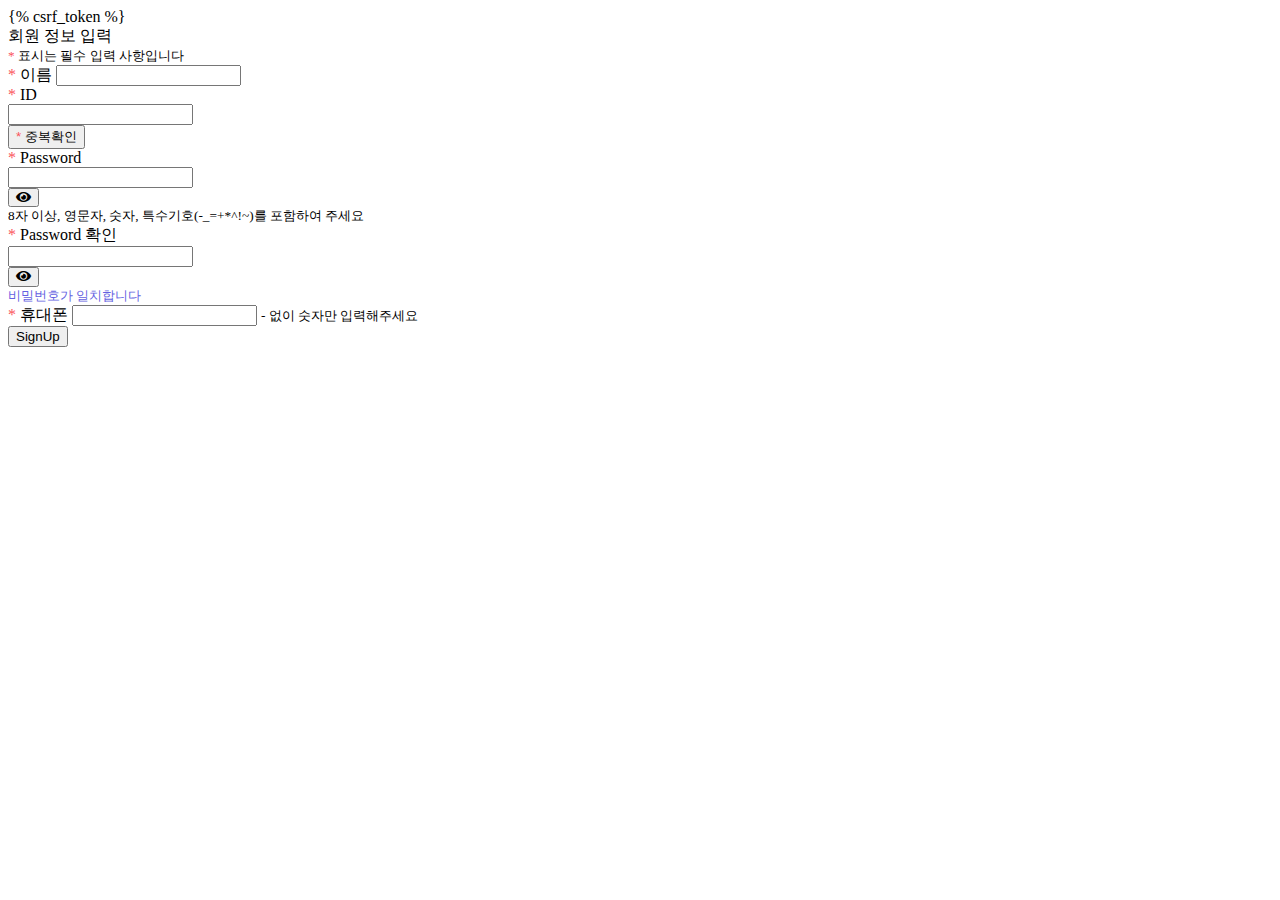
<file: bora/templates/join.html>
<html>

<head>
    <!-- Bootstrap CSS -->
    <link rel="stylesheet" href="https://cdn.jsdelivr.net/npm/bootstrap@4.6.0/dist/css/bootstrap.min.css"
        integrity="sha384-B0vP5xmATw1+K9KRQjQERJvTumQW0nPEzvF6L/Z6nronJ3oUOFUFpCjEUQouq2+l" crossorigin="anonymous">
    <!-- jQuery and Bootstrap Bundle (includes Popper) -->
    <script src="https://code.jquery.com/jquery-3.6.0.js"
        integrity="sha256-H+K7U5CnXl1h5ywQfKtSj8PCmoN9aaq30gDh27Xc0jk=" crossorigin="anonymous"></script>
    <script src="https://cdn.jsdelivr.net/npm/bootstrap@4.6.0/dist/js/bootstrap.bundle.min.js"
        integrity="sha384-Piv4xVNRyMGpqkS2by6br4gNJ7DXjqk09RmUpJ8jgGtD7zP9yug3goQfGII0yAns" crossorigin="anonymous">
    </script>
    <link rel="stylesheet" href="https://cdnjs.cloudflare.com/ajax/libs/font-awesome/5.15.4/css/all.min.css"
        integrity="sha512-1ycn6IcaQQ40/MKBW2W4Rhis/DbILU74C1vSrLJxCq57o941Ym01SwNsOMqvEBFlcgUa6xLiPY/NS5R+E6ztJQ=="
        crossorigin="anonymous" referrerpolicy="no-referrer" />
    <!-- font-awesome -->
    <link rel="stylesheet" href="https://cdnjs.cloudflare.com/ajax/libs/font-awesome/5.15.4/css/all.min.css"
        integrity="sha512-1ycn6IcaQQ40/MKBW2W4Rhis/DbILU74C1vSrLJxCq57o941Ym01SwNsOMqvEBFlcgUa6xLiPY/NS5R+E6ztJQ=="
        crossorigin="anonymous" referrerpolicy="no-referrer" />
    <style>
        /* eyes css */
        /* .inputpw {
            position: relative;
        } */
        .eyes {
            /* position: absolute; */
            cursor: pointer;
        }
    </style>
    <script>
        // eyes jQuery
        $(function () {
            // 눈표시 클릭 시 패스워드 보이기
            $('.eyes').on('click', function () {
                $('.joinpw').toggleClass('active');
                if ($('.joinpw').hasClass('active') == true) {
                    $(this).find('.fa-eye').attr('class', "fas fa-eye-slash").parents('.inputpw').find(
                        '.joinpw').attr('type', "text");
                } else {
                    $(this).find('.fa-eye-slash').attr('class', "fas fa-eye").parents('.inputpw').find(
                        '.joinpw').attr('type', 'password');
                }
            });
        });

        function ckid() {
            // 입력값을 변경했는데 중복확인 버튼이 보이지 않는 상황이면 다시 보이게
            $("#inputid").change(function () {
                if ($("#checkbutton").hasClass('d-none')) {
                    $("#checkbutton").removeClass("d-none");
                    $("#inputid").addClass("fail");
                    $("#inputid").removeClass("success");
                }
            });
            if ($("#inputid").val() == '') {
                $(".idcheckmsg").html("아이디를 입력해주세요.");
                return;
            }
            overlap_input = document.querySelector('input[name="user_id"]');
            $.ajax({
                url: "checkid",
                data: {
                    "user_id": overlap_input.value
                },
                dataType: "json",
                // csrfmiddlewaretoken: document.getElementsByName('csrfmiddlewaretoken')[0].value,
                success: function (data) {
                    console.log(data["overlap"]);
                    if (data["overlap"] == "fail") {
                        $("#checkfail").removeClass("d-none");
                        $('.idcheckmsg').css('color', '#fa525a');
                        $(".idcheckmsg").html("<i class='fas fa-exclamation'></i>" + " " + data["msg"]);
                        return;
                    } else if (data["overlap"] == "three") {
                        $("#checkfail").removeClass("d-none");
                        $('.idcheckmsg').css('color', '#fa525a');
                        $(".idcheckmsg").html("<i class='fas fa-exclamation'></i>" + " " + data["msg"]);
                    } else if (data["overlap"] == "reg") {
                        $("#checkfail").removeClass("d-none");
                        $('.idcheckmsg').css('color', '#fa525a');
                        $(".idcheckmsg").html("<i class='fas fa-exclamation'></i>" + " " + data["msg"]);
                    } else {
                        $("#inputid").addClass("success");
                        $("#inputid").removeClass("fail");
                        $("#checksuccess").removeClass("d-none");
                        $("#checkbutton").addClass("d-none");
                        $('.idcheckmsg').css('color', '#6461e1');
                        $(".idcheckmsg").html("<i class='fas fa-check'></i>" + " " + data["msg"]);
                        return;
                    }
                }
            });
        }
        $(function(){
            $("#checkpw").keyup(function(){
                pw = $("#inputpw").val();
                pwck = $("#checkpw").val();
                if(pw != "" || pwck != ""){
                    if(pw == pwck){
                        $(".pwcheckmsg").removeClass("d-none");
                    }else{
                        $(".pwcheckmsg").addClass("d-none");
                    }
                }
            });
        });
    </script>
</head>

<body>
    <form action="http://49.50.164.62:8000/bora/login" method="post" name="info">
        {% csrf_token %}
        <div class="p-2 mt-5">
            <div class="font-weight-bold blockquote mt-5 col-sm-12 col-md-8">회원 정보 입력</div>
            <small class="text-muted"><span style="color: #fa525a;">* </span> 표시는 필수 입력 사항입니다</small>
            <div class="mt-3">
                <div class="form-group">
                    <label for="inputname"><span style="color: #fa525a;">* </span>이름</label>
                    <input type="text" class="form-control" id="inputname" name="user_name" required
                        pattern="[가-힣]{2,}">
                </div>

                <div class="form-group">
                    <label for="inputid"><span style="color: #fa525a;">* </span>ID</label>
                    <div class="input-group-prepend">
                        <input type="text" class="form-control fail" id="inputid" name="user_id" required pattern="[\w]{3,}">
                        <div class="input-group-append">
                            <button type="button" id="checkbutton" class="btn btn-outline-secondary"
                                style="width: max-content;" onfocusout="" onclick="ckid();"><span style="color: #fa525a;">* </span>중복확인</button>
                        </div>
                    </div>
                    <small class="idcheckmsg"></small>
                </div>

                <div class="form-group inputpw">
                    <label for="inputpw"><span style="color: #fa525a;">* </span>Password</label>
                    <div class="input-group-prepend">
                        <input type="password" class="form-control joinpw" id="inputpw" name="user_pw"
                            pattern="^(?=.*[A-Za-z])(?=.*\d)(?=.*[$@$!%*#?&])[A-Za-z\d$@$!%*#?&]{8,16}$" required>
                        <div class="input-group-append eyes">
                            <button type="button" class="btn btn-outline-secondary"><i class="fas fa-eye"></i></button>
                        </div>
                    </div>
                    <small class="text-muted">8자 이상, 영문자, 숫자, 특수기호(-_=+*^!~)를 포함하여 주세요</small>
                </div>
                <div class="form-group inputpw">
                    <label for="inputpw"><span style="color: #fa525a;">* </span>Password 확인</label>
                    <div class="input-group-prepend">
                        <input type="password" class="form-control joinpw" id="checkpw" name="check_pw"
                            pattern="^(?=.*[A-Za-z])(?=.*\d)(?=.*[$@$!%*#?&])[A-Za-z\d$@$!%*#?&]{8,16}$" required>
                        <div class="input-group-append eyes">
                            <button type="button" class="btn btn-outline-secondary"><i class="fas fa-eye"></i></button>
                        </div>
                    </div>
                    <small class="text-muted pwcheckmsg d-none" style="color: #6461e1;">비밀번호가 일치합니다</small>
                </div>
                <div class="form-group mt-3">
                    <label for="inputnum"><span style="color: #fa525a;">* </span>휴대폰</label>
                    <input type="text" maxlength="11" class="form-control" id="inputnum" name="user_phone">
                    <small class="text-muted">- 없이 숫자만 입력해주세요</small>
                </div>
                <script>
                    // 중복확인을 하지 않은 경우
                    $(function(){
                        $("#submit").on("click",function(){
                            if ($('#inputid').hasClass("fail")){
                                $('.idcheckmsg').css('color', '#fa525a');
                                $(".idcheckmsg").html("<i class='fas fa-exclamation'></i>" + " " + "아이디 중복확인을 해주세요.");
                                $('#inputid').focus();
                                return false;
                            }
                        });
                    });
                </script>
                <button type="submit" id="submit" class="btn btn-outline-info mt-5">SignUp</button>
            </div>
        </div>
    </form>
</body>

</html>
</file>
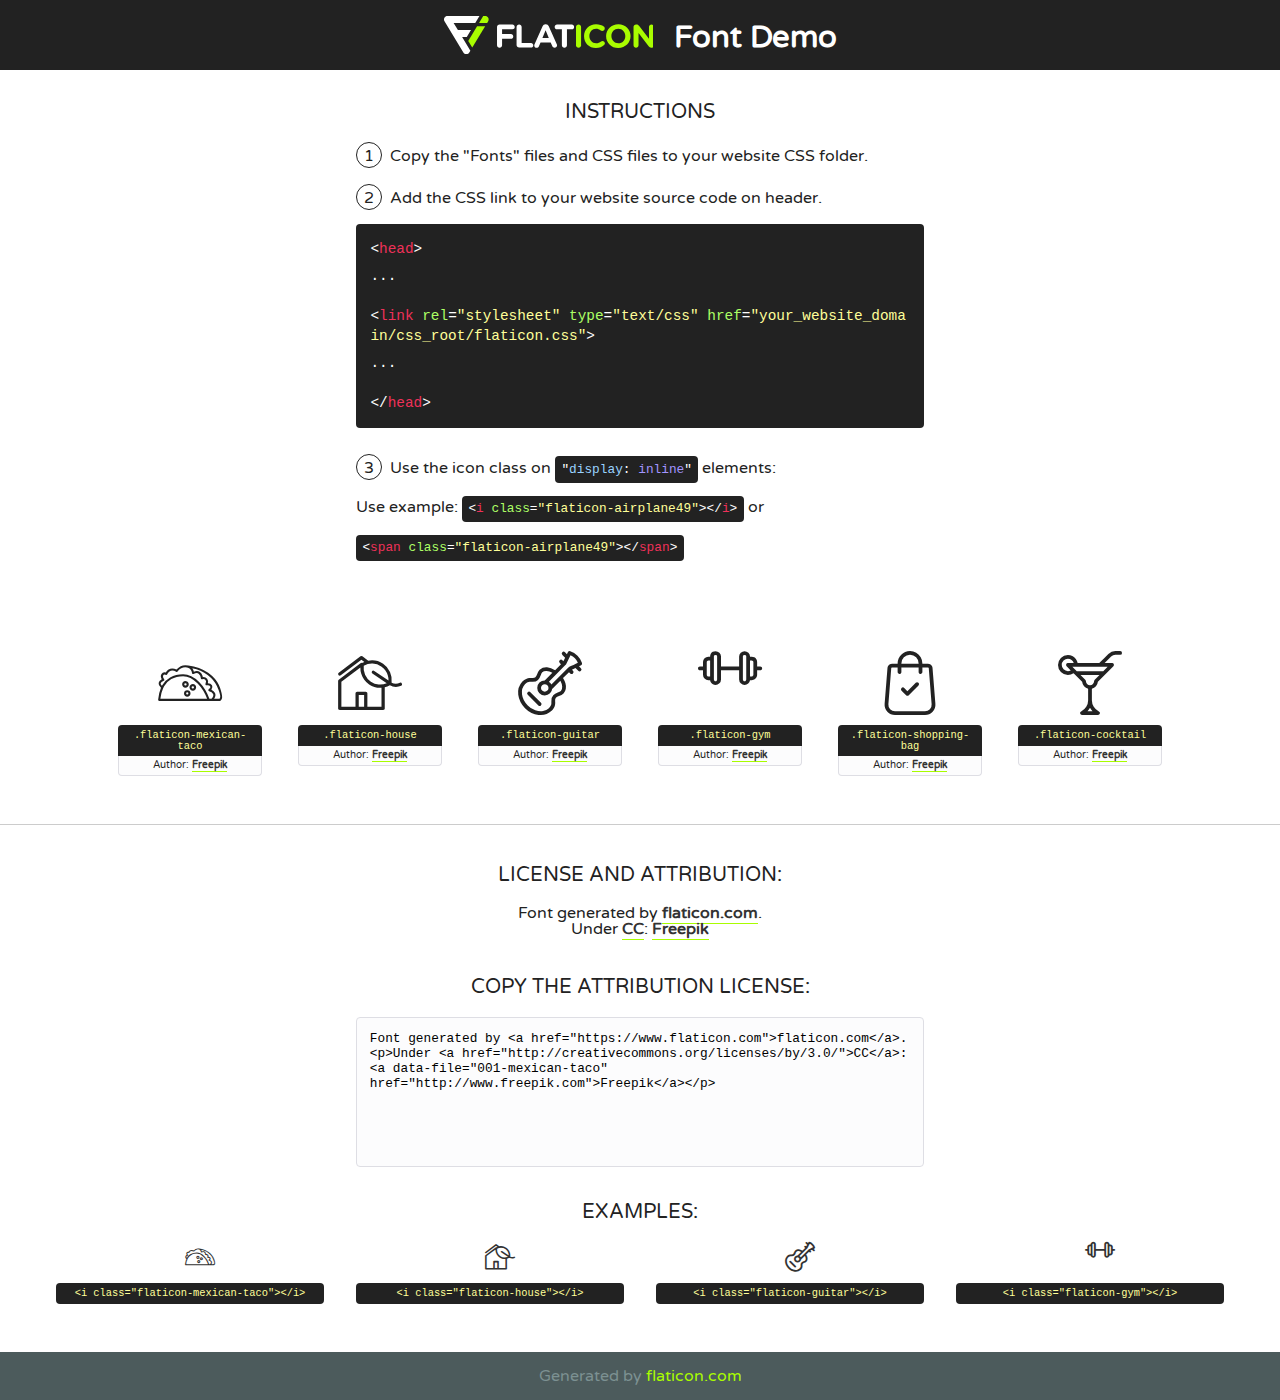
<file: bora/static/fonts/flaticon/font/flaticon.html>
<!DOCTYPE html>
<!--
  Flaticon icon font: Flaticon
  Creation date: 11/02/2019 11:47
-->
<html>
<!DOCTYPE html>
<html>

<head>
    <title>Flaticon WebFont</title>
    <link href="http://fonts.googleapis.com/css?family=Varela+Round" rel="stylesheet" type="text/css" />
    <link rel="stylesheet" type="text/css" href="flaticon.css">
    <meta charset="UTF-8">
    <style>
    html, body, div, span, applet, object, iframe,
    h1, h2, h3, h4, h5, h6, p, blockquote, pre,
    a, abbr, acronym, address, big, cite, code,
    del, dfn, em, img, ins, kbd, q, s, samp,
    small, strike, strong, sub, sup, tt, var,
    b, u, i, center,
    dl, dt, dd, ol, ul, li,
    fieldset, form, label, legend,
    table, caption, tbody, tfoot, thead, tr, th, td,
    article, aside, canvas, details, embed, 
    figure, figcaption, footer, header, hgroup, 
    menu, nav, output, ruby, section, summary,
    time, mark, audio, video {
        margin: 0;
        padding: 0;
        border: 0;
        font-size: 100%;
        font: inherit;
        vertical-align: baseline;
    }
    /* HTML5 display-role reset for older browsers */
    article, aside, details, figcaption, figure, 
    footer, header, hgroup, menu, nav, section {
        display: block;
    }
    body {
        line-height: 1;
    }
    ol, ul {
        list-style: none;
    }
    blockquote, q {
        quotes: none;
    }
    blockquote:before, blockquote:after,
    q:before, q:after {
        content: '';
        content: none;
    }
    table {
        border-collapse: collapse;
        border-spacing: 0;
    }
    body {
        font-family: 'Varela Round', Helvetica, Arial, sans-serif;
        font-size: 16px;
        color: #222;
    }
    a {
        color: #333;
        border-bottom: 1px solid #a9fd00;
        font-weight: bold;
        text-decoration: none;
    }
    * {
        -moz-box-sizing: border-box;
        -webkit-box-sizing: border-box;
        box-sizing: border-box;
        margin: 0;
        padding: 0;
    }
    [class^="flaticon-"]:before, [class*=" flaticon-"]:before, [class^="flaticon-"]:after, [class*=" flaticon-"]:after {
        font-family: Flaticon;
        font-size: 30px;
        font-style: normal;
        margin-left: 20px;
        color: #333;
    }
    .wrapper {
        max-width: 600px;
        margin: auto;
        padding: 0 1em;
    }
    .title {
        font-size: 1.25em;
        text-align: center;
        margin-bottom: 1em;
        text-transform: uppercase;
    }
    header {
        text-align: center;
        background-color: #222;
        color: #fff;
        padding: 1em;
    }
    header .logo {
        width: 210px;
        height: 38px;
        display: inline-block;
        vertical-align: middle;
        margin-right: 1em;
        border: none;
    }
    header strong {
        font-size: 1.95em;
        font-weight: bold;
        vertical-align: middle;
        margin-top: 5px;
        display: inline-block;
    }
    .demo {
        margin: 2em auto;
        line-height: 1.25em;
    }
    .demo ul li {
        margin-bottom: 1em;
    }
    .demo ul li .num {
        color: #222;
        border-radius: 20px;
        display: inline-block;
        width: 26px;
        padding: 3px;
        height: 26px;
        text-align: center;
        margin-right: 0.5em;
        border: 1px solid #222;
    }
    .demo ul li code {
        background-color: #222;
        border-radius: 4px;
        padding: 0.25em 0.5em;
        display: inline-block;
        color: #fff;
        font-family: Consolas,Monaco,Lucida Console,Liberation Mono,DejaVu Sans Mono,Bitstream Vera Sans Mono,Courier New, monospace;
        font-weight: lighter;
        margin-top: 1em;
        font-size: 0.8em;
        word-break: break-all;
    }
    .demo ul li code.big {
        padding: 1em;
        font-size: 0.9em;
    }
    .demo ul li code .red {
        color: #EF3159;
    }
    .demo ul li code .green {
        color: #ACFF65;
    }
    .demo ul li code .yellow {
        color: #FFFF99;
    }
    .demo ul li code .blue {
        color: #99D3FF;
    }
    .demo ul li code .purple {
        color: #A295FF;
    }
    .demo ul li code .dots {
        margin-top: 0.5em;
        display: block;
    }
    #glyphs {
        border-bottom: 1px solid #ccc;
        padding: 2em 0;
        text-align: center;
    }
    .glyph {
        display: inline-block;
        width: 9em;
        margin: 1em;
        text-align: center;
        vertical-align: top;
        background: #FFF;
    }
    .glyph .glyph-icon {
        padding: 10px;
        display: block;
        font-family:"Flaticon";
        font-size: 64px;
        line-height: 1;
    }
    .glyph .glyph-icon:before {
        font-size: 64px;
        color: #222;
        margin-left: 0;
    }
    .class-name {
        font-size: 0.65em;
        background-color: #222;
        color: #fff;
        border-radius: 4px 4px 0 0;
        padding: 0.5em;
        color: #FFFF99;
        font-family: Consolas,Monaco,Lucida Console,Liberation Mono,DejaVu Sans Mono,Bitstream Vera Sans Mono,Courier New, monospace;
    }
    .author-name {
        font-size: 0.6em;
        background-color: #fcfcfd;
        border: 1px solid #DEDEE4;
        border-top: 0;
        border-radius: 0 0 4px 4px;
        padding: 0.5em;
    }
    .class-name:last-child {
        font-size: 10px;
        color:#888;
    }
    .class-name:last-child a {
        font-size: 10px;
        color:#555;
    }
    .class-name:last-child a:hover {
        color:#a9fd00;
    }
    .glyph > input {
        display: block;
        width: 100px;
        margin: 5px auto;
        text-align: center;
        font-size: 12px;
        cursor: text;
    }
    .glyph > input.icon-input {
        font-family:"Flaticon";
        font-size: 16px;
        margin-bottom: 10px;
    }
    .attribution .title {
        margin-top: 2em;
    }
    .attribution textarea {
        background-color: #fcfcfd;
        padding: 1em;
        border: none;
        box-shadow: none;
        border: 1px solid #DEDEE4;
        border-radius: 4px;
        resize: none;
        width: 100%;
        height: 150px;
        font-size: 0.8em;
        font-family: Consolas,Monaco,Lucida Console,Liberation Mono,DejaVu Sans Mono,Bitstream Vera Sans Mono,Courier New, monospace;
        -webkit-appearance: none;
    }
    .iconsuse {
        margin: 2em auto;
        text-align: center;
        max-width: 1200px;
    }
    .iconsuse:after {
        content: '';
        display: table;
        clear: both;
    }
    .iconsuse .image {
        float: left;
        width: 25%;
        padding: 0 1em;
    }
    .iconsuse .image p {
        margin-bottom: 1em;
    }
    .iconsuse .image span {
        display: block;
        font-size: 0.65em;
        background-color: #222;
        color: #fff;
        border-radius: 4px;
        padding: 0.5em;
        color: #FFFF99;
        margin-top: 1em;
        font-family: Consolas,Monaco,Lucida Console,Liberation Mono,DejaVu Sans Mono,Bitstream Vera Sans Mono,Courier New, monospace;
    }
    #footer {
        text-align: center;
        background-color: #4C5B5C;
        color: #7c9192;
        padding: 1em;
    }
    #footer a {
        border: none;
        color: #a9fd00;
        font-weight: normal;
    }
    @media (max-width: 960px) {
        .iconsuse .image {
            width: 50%;
        }
    }
    @media (max-width: 560px) {
        .iconsuse .image {
            width: 100%;
        }
    }
    </style>
</head>

<body class="characters-off">

    <header>
        <a href="https://www.flaticon.com" target="_blank" class="logo">
            <svg version="1.1" xmlns="http://www.w3.org/2000/svg" xmlns:xlink="http://www.w3.org/1999/xlink" xmlns:a="http://ns.adobe.com/AdobeSVGViewerExtensions/3.0/" viewBox="0 0 560.875 102.036" enable-background="new 0 0 560.875 102.036" xml:space="preserve">
                <defs>
                </defs>
                <g>
                    <g class="letters">
                        <path fill="#ffffff" d="M141.596,29.675c0-3.777,2.985-6.767,6.764-6.767h34.438c3.426,0,6.15,2.728,6.15,6.15
                        c0,3.43-2.724,6.149-6.15,6.149h-27.674v13.091h23.719c3.429,0,6.151,2.724,6.151,6.15c0,3.43-2.723,6.149-6.151,6.149h-23.719
                        v17.574c0,3.773-2.986,6.761-6.764,6.761c-3.779,0-6.764-2.989-6.764-6.761V29.675z"></path>
                        <path fill="#ffffff" d="M193.844,29.149c0-3.781,2.985-6.767,6.764-6.767c3.776,0,6.763,2.985,6.763,6.767v42.957h25.039
                        c3.426,0,6.149,2.726,6.149,6.153c0,3.425-2.723,6.15-6.149,6.15h-31.802c-3.779,0-6.764-2.986-6.764-6.768V29.149z"></path>
                        <path fill="#ffffff" d="M241.891,75.71l21.438-48.407c1.492-3.341,4.215-5.357,7.906-5.357h0.792
                        c3.686,0,6.323,2.017,7.815,5.357l21.439,48.407c0.436,0.967,0.701,1.845,0.701,2.723c0,3.602-2.809,6.501-6.414,6.501
                        c-3.161,0-5.269-1.845-6.499-4.655l-4.132-9.661h-27.059l-4.301,10.102c-1.144,2.631-3.426,4.214-6.237,4.214
                        c-3.517,0-6.24-2.81-6.24-6.325C241.1,77.64,241.451,76.677,241.891,75.71z M279.932,58.666l-8.521-20.297l-8.526,20.297H279.932
                        z"></path>
                        <path fill="#ffffff" d="M314.864,35.387H301.86c-3.429,0-6.239-2.813-6.239-6.238c0-3.429,2.811-6.24,6.239-6.24h39.533
                        c3.426,0,6.237,2.811,6.237,6.24c0,3.425-2.811,6.238-6.237,6.238h-13.001v42.785c0,3.773-2.99,6.761-6.764,6.761
                        c-3.779,0-6.764-2.989-6.764-6.761V35.387z"></path>
                        <path fill="#A9FD00" d="M352.615,29.149c0-3.781,2.985-6.767,6.767-6.767c3.774,0,6.761,2.985,6.761,6.767v49.024
                        c0,3.773-2.987,6.761-6.761,6.761c-3.781,0-6.767-2.989-6.767-6.761V29.149z"></path>
                        <path fill="#A9FD00" d="M374.132,53.836v-0.179c0-17.481,13.178-31.801,32.065-31.801c9.22,0,15.459,2.458,20.557,6.238
                        c1.402,1.054,2.637,2.985,2.637,5.357c0,3.692-2.985,6.59-6.681,6.59c-1.845,0-3.071-0.702-4.044-1.319
                        c-3.776-2.813-7.729-4.393-12.562-4.393c-10.364,0-17.831,8.611-17.831,19.154v0.173c0,10.542,7.291,19.329,17.831,19.329
                        c5.715,0,9.492-1.756,13.359-4.834c1.049-0.874,2.458-1.491,4.039-1.491c3.429,0,6.325,2.813,6.325,6.236
                        c0,2.106-1.056,3.78-2.282,4.834c-5.539,4.834-12.036,7.733-21.878,7.733C387.572,85.464,374.132,71.493,374.132,53.836z"></path>
                        <path fill="#A9FD00" d="M433.009,53.836v-0.179c0-17.481,13.79-31.801,32.766-31.801c18.981,0,32.592,14.143,32.592,31.628v0.173
                        c0,17.483-13.785,31.807-32.769,31.807C446.625,85.464,433.009,71.32,433.009,53.836z M484.224,53.836v-0.179
                        c0-10.539-7.725-19.326-18.626-19.326c-10.893,0-18.449,8.611-18.449,19.154v0.173c0,10.542,7.73,19.329,18.626,19.329
                        C476.676,72.986,484.224,64.378,484.224,53.836z"></path>
                        <path fill="#A9FD00" d="M506.233,29.321c0-3.774,2.99-6.763,6.767-6.763h1.401c3.252,0,5.183,1.583,7.029,3.953l26.093,34.265
                        V29.059c0-3.692,2.99-6.677,6.681-6.677c3.683,0,6.671,2.985,6.671,6.677v48.934c0,3.78-2.987,6.765-6.764,6.765h-0.436
                        c-3.257,0-5.188-1.581-7.034-3.953l-27.056-35.492v32.944c0,3.687-2.985,6.676-6.678,6.676c-3.683,0-6.673-2.989-6.673-6.676
                        V29.321z"></path>
                    </g>
                    <g class="insignia">
                        <path fill="#ffffff" d="M48.372,56.137h12.517l11.156-18.537H37.186L25.688,18.539h57.825L94.668,0H9.271
                        C5.925,0,2.842,1.801,1.198,4.716c-1.644,2.907-1.593,6.482,0.134,9.343l50.38,83.501c1.678,2.781,4.689,4.476,7.938,4.476
                        c3.246,0,6.257-1.695,7.935-4.476l2.898-4.804L48.372,56.137z"></path>
                        <g class="i">
                            <path fill="#A9FD00" d="M93.575,18.539h0.031v0.004l21.652,0.004l2.705-4.488c1.727-2.861,1.778-6.436,0.133-9.343
                            C116.454,1.801,113.371,0,110.026,0h-5.294L93.575,18.539z"></path>
                            <polygon fill="#A9FD00" points="88.291,27.356 64.725,66.486 75.519,84.404 109.942,27.356"></polygon>
                        </g>
                    </g>
                </g>
            </svg>
        </a>
        <strong>Font Demo</strong>
    </header>


    <section class="demo wrapper">

        <p class="title">Instructions</p>

        <ul>
            <li>
                <span class="num">1</span>Copy the "Fonts" files and CSS files to your website CSS folder.
            </li>
            <li>
                <span class="num">2</span>Add the CSS link to your website source code on header.
                <code class="big">
                    &lt;<span class="red">head</span>&gt;
                    <br/><span class="dots">...</span>
                    <br/>&lt;<span class="red">link</span> <span class="green">rel</span>=<span class="yellow">"stylesheet"</span> <span class="green">type</span>=<span class="yellow">"text/css"</span> <span class="green">href</span>=<span class="yellow">"your_website_domain/css_root/flaticon.css"</span>&gt;
                    <br/><span class="dots">...</span>
                    <br/>&lt;/<span class="red">head</span>&gt;
                </code>
            </li>

            <li>
                <p>
                    <span class="num">3</span>Use the icon class on <code>"<span class="blue">display</span>:<span class="purple"> inline</span>"</code> elements:
                    <br />
                    Use example: <code>&lt;<span class="red">i</span> <span class="green">class</span>=<span class="yellow">&quot;flaticon-airplane49&quot;</span>&gt;&lt;/<span class="red">i</span>&gt;</code> or <code>&lt;<span class="red">span</span> <span class="green">class</span>=<span class="yellow">&quot;flaticon-airplane49&quot;</span>&gt;&lt;/<span class="red">span</span>&gt;</code>
            </li>
        </ul>

    </section>




   <section id="glyphs">          
    
      
        <div class="glyph"><div class="glyph-icon flaticon-mexican-taco"></div>
            <div class="class-name">.flaticon-mexican-taco</div>
            <div class="author-name">Author: <a data-file="001-mexican-taco" href="http://www.freepik.com">Freepik</a> </div> 
        </div>        
        
        <div class="glyph"><div class="glyph-icon flaticon-house"></div>
            <div class="class-name">.flaticon-house</div>
            <div class="author-name">Author: <a data-file="002-house" href="http://www.freepik.com">Freepik</a> </div> 
        </div>        
        
        <div class="glyph"><div class="glyph-icon flaticon-guitar"></div>
            <div class="class-name">.flaticon-guitar</div>
            <div class="author-name">Author: <a data-file="003-guitar" href="http://www.freepik.com">Freepik</a> </div> 
        </div>        
        
        <div class="glyph"><div class="glyph-icon flaticon-gym"></div>
            <div class="class-name">.flaticon-gym</div>
            <div class="author-name">Author: <a data-file="004-gym" href="http://www.freepik.com">Freepik</a> </div> 
        </div>        
        
        <div class="glyph"><div class="glyph-icon flaticon-shopping-bag"></div>
            <div class="class-name">.flaticon-shopping-bag</div>
            <div class="author-name">Author: <a data-file="005-shopping-bag" href="http://www.freepik.com">Freepik</a> </div> 
        </div>        
        
        <div class="glyph"><div class="glyph-icon flaticon-cocktail"></div>
            <div class="class-name">.flaticon-cocktail</div>
            <div class="author-name">Author: <a data-file="006-cocktail" href="http://www.freepik.com">Freepik</a> </div> 
        </div>        
        

    </section>



    <section class="attribution wrapper"   style="text-align:center;">

      <div class="title">License and attribution:</div><div class="attrDiv">Font generated by <a href="https://www.flaticon.com">flaticon.com</a>. <div><p>Under <a href="http://creativecommons.org/licenses/by/3.0/">CC</a>: <a data-file="001-mexican-taco" href="http://www.freepik.com">Freepik</a></p>  </div>
      </div>
      <div class="title">Copy the Attribution License:</div>

    <textarea onclick="this.focus();this.select();">Font generated by &lt;a href=&quot;https://www.flaticon.com&quot;&gt;flaticon.com&lt;/a&gt;. <p>Under <a href="http://creativecommons.org/licenses/by/3.0/">CC</a>: <a data-file="001-mexican-taco" href="http://www.freepik.com">Freepik</a></p>  
     </textarea>

    </section>

    <section class="iconsuse">

          <div class="title">Examples:</div>            
             
            <div class="image">
                <p>
                    <i class="glyph-icon flaticon-mexican-taco"></i> 
                    <span>&lt;i class=&quot;flaticon-mexican-taco&quot;&gt;&lt;/i&gt;</span>
                </p>
            </div>
            
            <div class="image">
                <p>
                    <i class="glyph-icon flaticon-house"></i> 
                    <span>&lt;i class=&quot;flaticon-house&quot;&gt;&lt;/i&gt;</span>
                </p>
            </div>
            
            <div class="image">
                <p>
                    <i class="glyph-icon flaticon-guitar"></i> 
                    <span>&lt;i class=&quot;flaticon-guitar&quot;&gt;&lt;/i&gt;</span>
                </p>
            </div>
            
            <div class="image">
                <p>
                    <i class="glyph-icon flaticon-gym"></i> 
                    <span>&lt;i class=&quot;flaticon-gym&quot;&gt;&lt;/i&gt;</span>
                </p>
            </div>
                       
        </div>
                            
    </section>

<div id="footer">
    <div>Generated by <a href="https://www.flaticon.com">flaticon.com</a>
    </div>
</div>



</body>
</html>
</file>
<file: bora/static/fonts/flaticon/font/flaticon.css>
/*
  	Flaticon icon font: Flaticon
  	Creation date: 11/02/2019 11:47
  	*/

@font-face {
  font-family: "Flaticon";
  src: url("./Flaticon.eot");
  src: url("./Flaticon.eot?#iefix") format("embedded-opentype"),
       url("./Flaticon.woff2") format("woff2"),
       url("./Flaticon.woff") format("woff"),
       url("./Flaticon.ttf") format("truetype"),
       url("./Flaticon.svg#Flaticon") format("svg");
  font-weight: normal;
  font-style: normal;
}

@media screen and (-webkit-min-device-pixel-ratio:0) {
  @font-face {
    font-family: "Flaticon";
    src: url("./Flaticon.svg#Flaticon") format("svg");
  }
}

[class^="flaticon-"]:before, [class*=" flaticon-"]:before,
[class^="flaticon-"]:after, [class*=" flaticon-"]:after {   
  font-family: Flaticon;
        font-style: normal;
  font-weight: normal;
  font-variant: normal;
  text-transform: none;
  line-height: 1;

  /* Better Font Rendering =========== */
  -webkit-font-smoothing: antialiased;
  -moz-osx-font-smoothing: grayscale;
}

.flaticon-mexican-taco:before { content: "\f100"; }
.flaticon-house:before { content: "\f101"; }
.flaticon-guitar:before { content: "\f102"; }
.flaticon-gym:before { content: "\f103"; }
.flaticon-shopping-bag:before { content: "\f104"; }
.flaticon-cocktail:before { content: "\f105"; }
</file>
